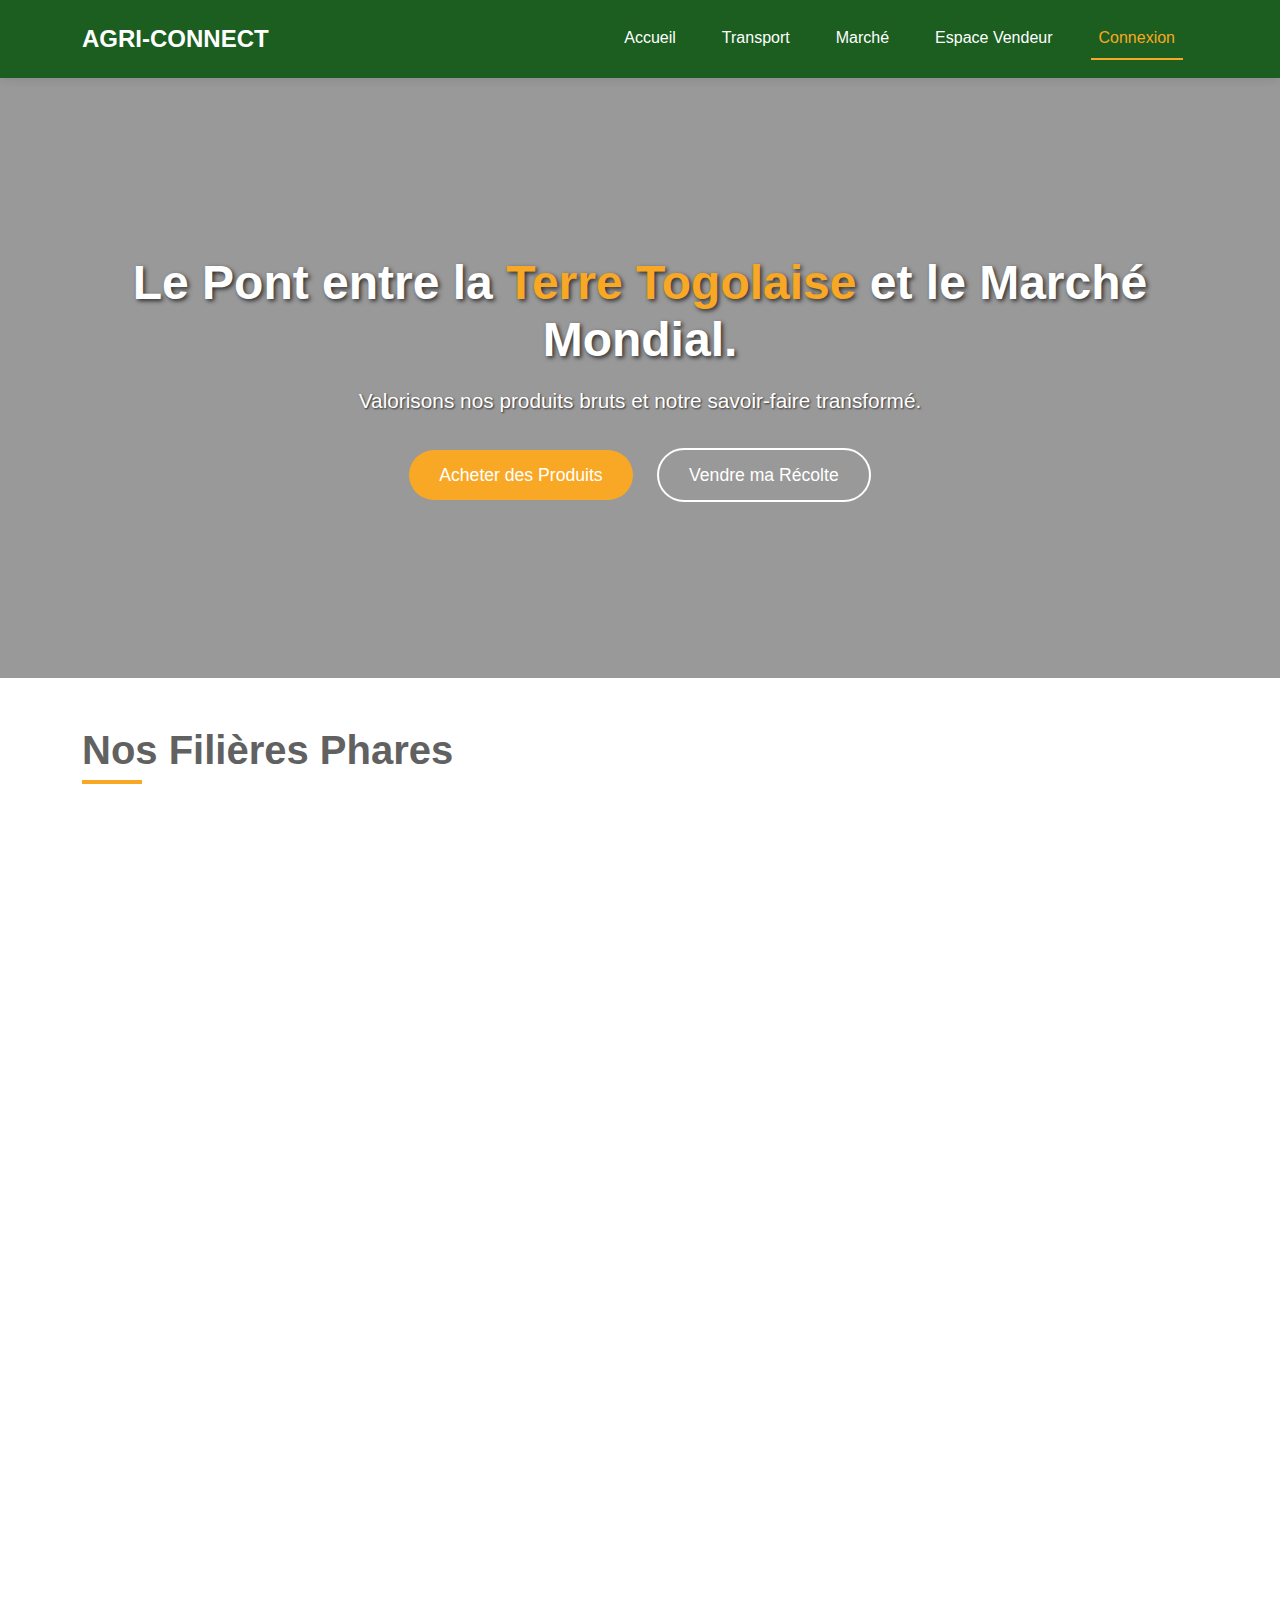
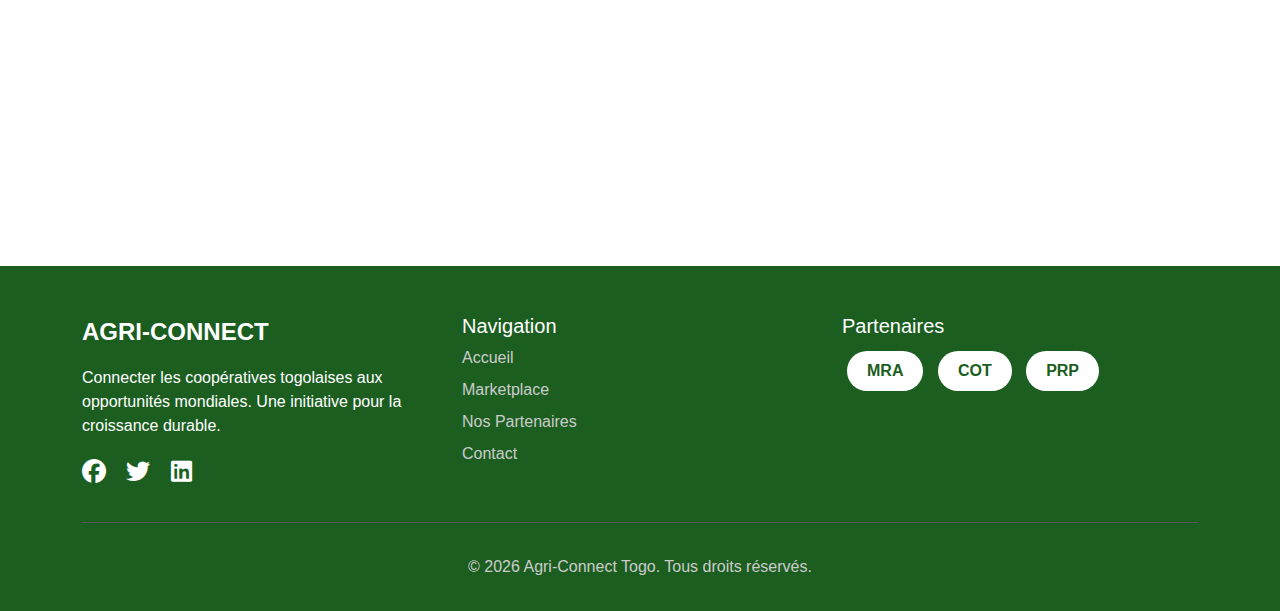
<file: index.html>
<!DOCTYPE html>
<html lang="fr">
<head>
    <meta charset="UTF-8">
    <meta name="viewport" content="width=device-width, initial-scale=1.0">
    <title>AGRI-CONNECT - Le Pont entre la Terre Togolaise et le Marché Mondial</title>
    <link href="https://cdn.jsdelivr.net/npm/bootstrap@5.3.0/dist/css/bootstrap.min.css" rel="stylesheet">
    <link rel="stylesheet" href="https://cdnjs.cloudflare.com/ajax/libs/font-awesome/6.4.0/css/all.min.css">
    <link rel="stylesheet" href="styles.css">

</head>
<body>
    <!-- Header -->
    <nav class="navbar navbar-expand-lg navbar-light">
        <div class="container">
            <a class="navbar-brand" href="#">AGRI-CONNECT</a>
            <button class="navbar-toggler" type="button" data-bs-toggle="collapse" data-bs-target="#navbarNav">
                <span class="navbar-toggler-icon"></span>
            </button>
            <div class="collapse navbar-collapse" id="navbarNav">
                <ul class="navbar-nav ms-auto">
                    <li class="nav-item">
                        <a class="nav-link" href="#">Accueil</a>
                    </li>
                    <li class="nav-item">
                        <a class="nav-link" href="#">Transport</a>
                    </li>
                    <li class="nav-item">
                        <a class="nav-link" href="#">Marché</a>
                    </li>
                    <li class="nav-item">
                        <a class="nav-link" href="#">Espace Vendeur</a>
                    </li>
                    <li class="nav-item">
                        <a class="nav-link active" href="#">Connexion</a>
                    </li>
                </ul>
            </div>
        </div>
    </nav>

    <!-- Hero Section -->
    <section class="hero-section">
        <div class="container">
            <div class="hero-content">
                <h1>Le Pont entre la <span class="highlight">Terre Togolaise</span> et le Marché Mondial.</h1>
                <p>Valorisons nos produits bruts et notre savoir-faire transformé.</p>
                <div class="hero-buttons">
                    <button class="btn btn-primary-custom">Acheter des Produits</button>
                    <button class="btn btn-outline-custom">Vendre ma Récolte</button>
                </div>
            </div>
        </div>
    </section>

    <!-- Nos Filières Phares Section -->
    <section class="py-5">
        <div class="container">
            <h2 class="section-title">Nos Filières Phares</h2>
            
            <div class="row">
                <div class="col-md-6">
                    <div class="filiere-card">
                        <h3><i class="fas fa-seedling"></i> Matières Premières</h3>
                        <div class="product-grid">
                            <div class="product-item">
                                <i class="fas fa-leaf"></i>
                                <p>Soja</p>
                            </div>
                            <div class="product-item">
                                <i class="fas fa-corn"></i>
                                <p>Maïs</p>
                            </div>
                            <div class="product-item">
                                <i class="fas fa-carrot"></i>
                                <p>Manioc</p>
                            </div>
                            <div class="product-item">
                                <i class="fas fa-cloud"></i>
                                <p>Coton</p>
                            </div>
                            <div class="product-item">
                                <i class="fas fa-coffee"></i>
                                <p>Café</p>
                            </div>
                            <div class="product-item">
                                <i class="fas fa-pepper-hot"></i>
                                <p>Légumes</p>
                            </div>
                        </div>
                    </div>
                </div>
                
                <div class="col-md-6">
                    <div class="filiere-card">
                        <h3><i class="fas fa-industry"></i> Produits Transformés</h3>
                        <div class="product-grid">
                            <div class="product-item">
                                <i class="fas fa-oil-can"></i>
                                <p>Huile de Coco</p>
                            </div>
                            <div class="product-item">
                                <i class="fas fa-wheat"></i>
                                <p>Farine de Manioc</p>
                            </div>
                            <div class="product-item">
                                <i class="fas fa-bread-slice"></i>
                                <p>Tapioca</p>
                            </div>
                            <div class="product-item">
                                <i class="fas fa-glass-water"></i>
                                <p>Jus Naturels</p>
                            </div>
                        </div>
                    </div>
                </div>
            </div>
        </div>
    </section>

    <!-- Contact Section -->
    <section class="contact-section">
        <div class="container">
            <div class="row">
                <div class="col-md-6">
                    <div class="contact-info">
                        <h3 class="section-title">Contactez-nous</h3>
                        <p>Une question sur nos services ? Vous souhaitez devenir partenaire ? Notre équipe est basée à Lomé et prête à vous accompagner.</p>

                        <div class="contact-details mt-4">
                            <div class="mb-3">
                                <h5><i class="fas fa-envelope"></i> Email</h5>
                                <p>info@agriconnect.tg<br>support@agriconnect.tg</p>
                            </div>
                            
                            <div class="mb-3">
                                <h5><i class="fas fa-phone"></i> Téléphone</h5>
                                <p>Disponible Lun-Ven, 8h-18h<br>
                                +228 92 43 96 41<br>
                                +228 96 15 64 85</p>
                            </div>
                            
                            <div class="mb-3">
                                <h5><i class="fas fa-map-marker-alt"></i> Siège Social</h5>
                                <p>Gdji, Aného, Togo</p>
                            </div>
                        </div>
                    </div>
                </div>
                
                <div class="col-md-6">
                    <div class="contact-form">
                        <h4>Envoyez-nous un message</h4>
                        <form>
                            <div class="row">
                                <div class="col-md-6">
                                    <input type="text" class="form-control" placeholder="Votre nom">
                                </div>
                                <div class="col-md-6">
                                    <input type="text" class="form-control" placeholder="Vos prénoms">
                                </div>
                            </div>
                            <input type="email" class="form-control" placeholder="votre.email@exemple.com">
                            <input type="text" class="form-control" placeholder="Sujet">
                            <textarea class="form-control" rows="4" placeholder="Comment pouvons-nous vous aider ?"></textarea>
                            <button type="submit" class="btn btn-submit">Envoyer le message</button>
                        </form>
                    </div>
                </div>
            </div>
        </div>
    </section>

    <!-- Footer -->
    <footer>
        <div class="container">
            <div class="row">
                <div class="col-md-4">
                    <div class="footer-brand">AGRI-CONNECT</div>
                    <p>Connecter les coopératives togolaises aux opportunités mondiales. Une initiative pour la croissance durable.</p>
                    <div class="social-icons mt-3">
                        <a href="#"><i class="fab fa-facebook"></i></a>
                        <a href="#"><i class="fab fa-twitter"></i></a>
                        <a href="#"><i class="fab fa-linkedin"></i></a>
                    </div>
                </div>
                
                <div class="col-md-4">
                    <h5>Navigation</h5>
                    <ul class="footer-links">
                        <li><a href="#">Accueil</a></li>
                        <li><a href="#">Marketplace</a></li>
                        <li><a href="#">Nos Partenaires</a></li>
                        <li><a href="#">Contact</a></li>
                    </ul>
                </div>
                
                <div class="col-md-4">
                    <h5>Partenaires</h5>
                    <div class="partners">
                        <button class="partner-btn">MRA</button>
                        <button class="partner-btn">COT</button>
                        <button class="partner-btn">PRP</button>
                    </div>
                </div>
            </div>
            
            <div class="copyright">
                <p>&copy; 2026 Agri-Connect Togo. Tous droits réservés.</p>
            </div>
        </div>
    </footer>

    <script src="https://cdn.jsdelivr.net/npm/bootstrap@5.3.0/dist/js/bootstrap.bundle.min.js"></script>
    <script src="script.js"></script>
</body>
</html>
</file>
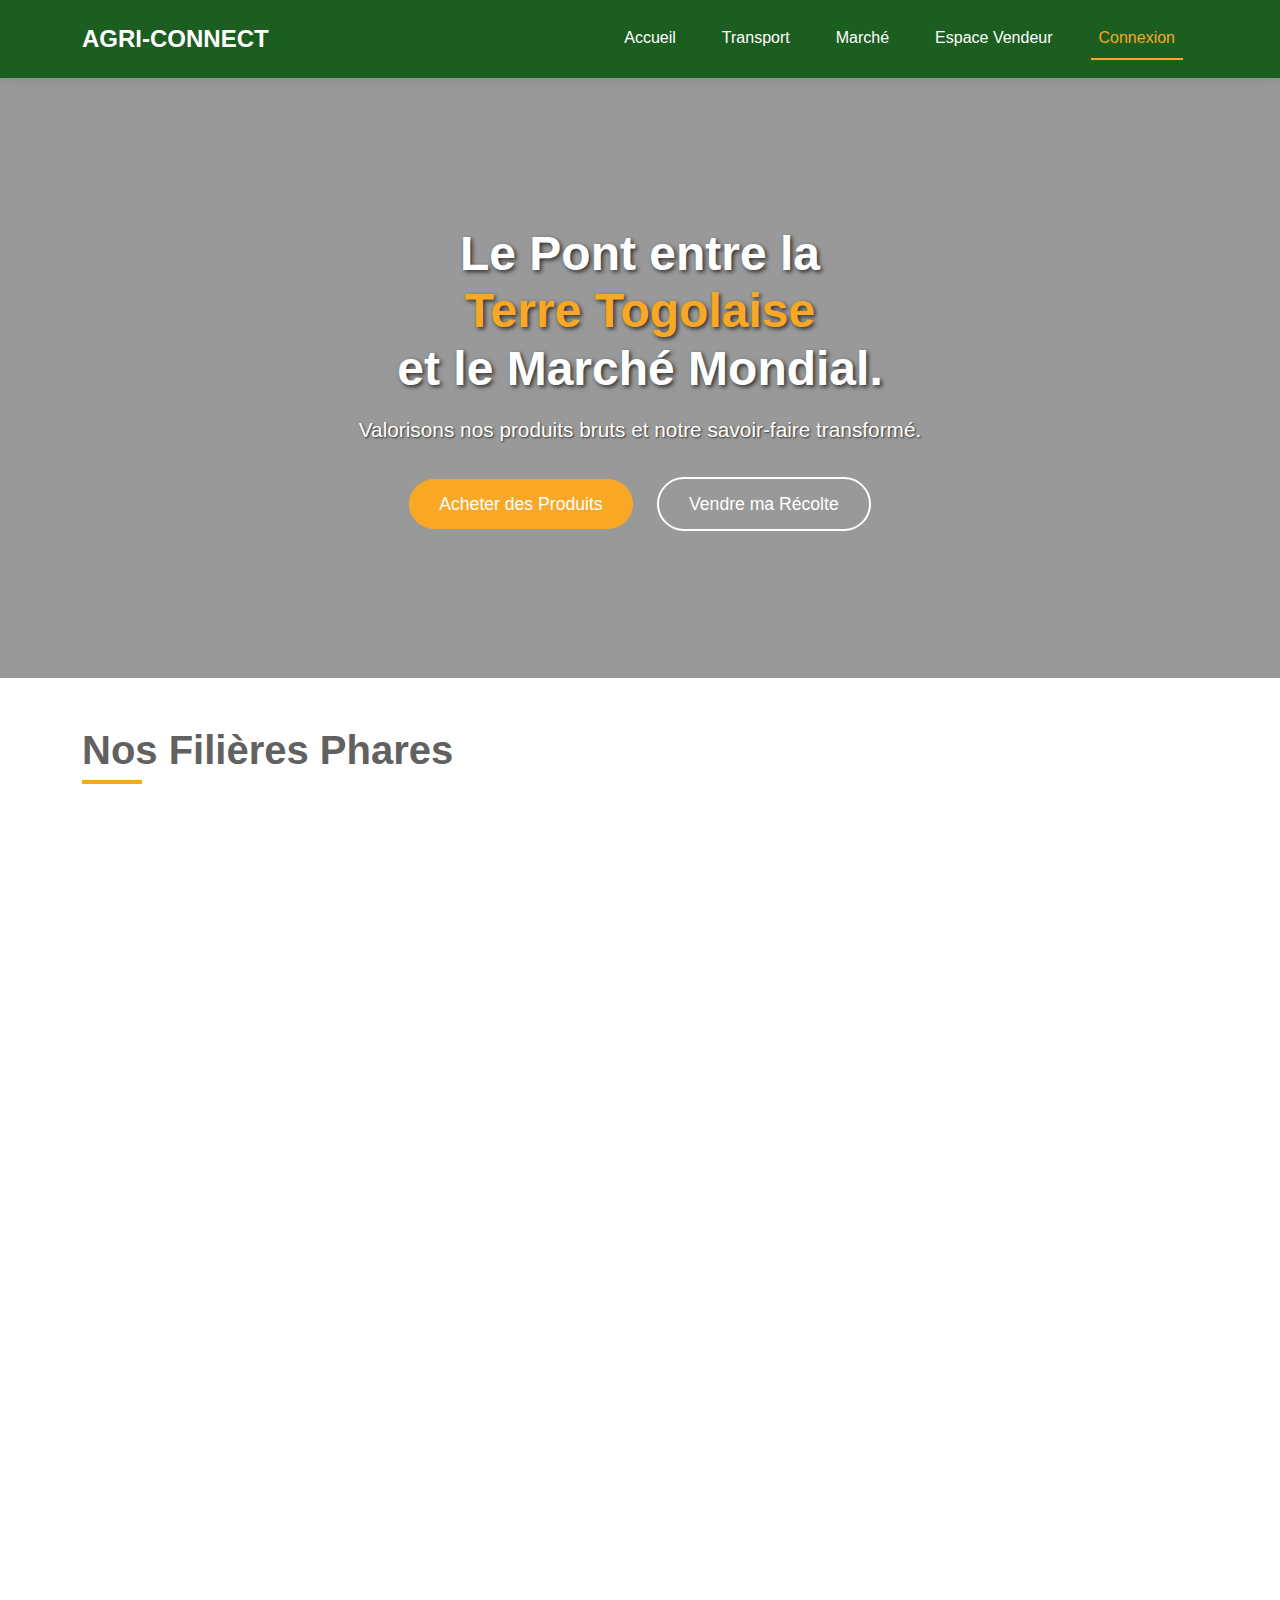
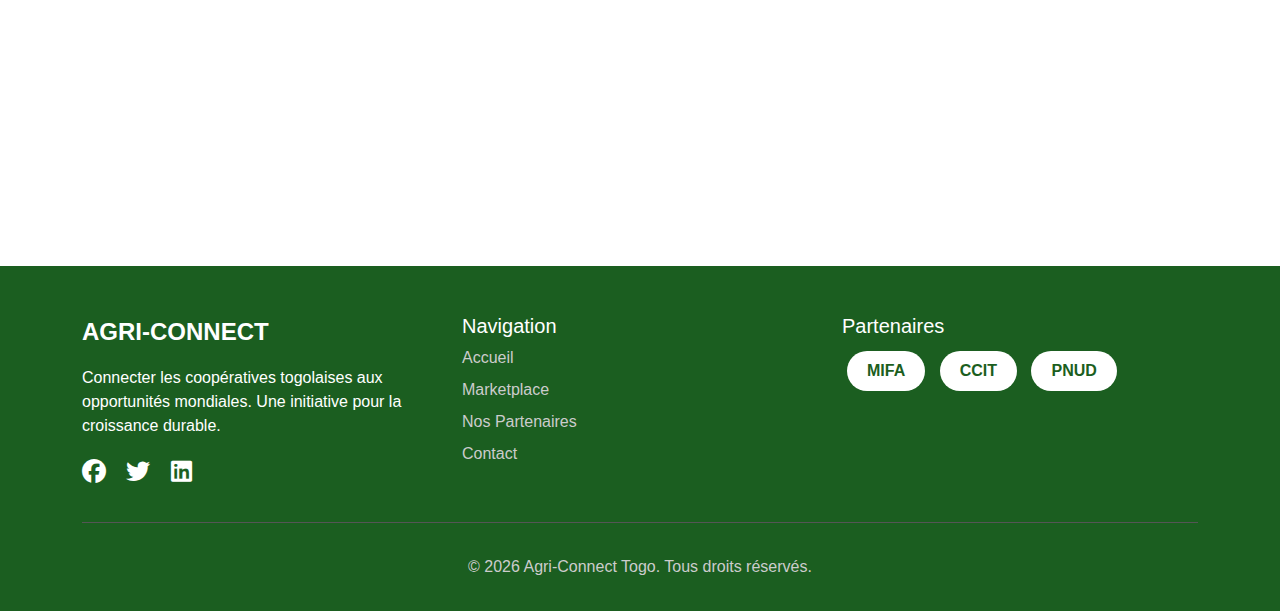
<file: Projet Agri-Connect/index.html>
<!DOCTYPE html>
<html lang="fr">
<head>
    <meta charset="UTF-8">
    <meta name="viewport" content="width=device-width, initial-scale=1.0">
    <title>AGRI-CONNECT - Le Pont entre la Terre Togolaise et le Marché Mondial</title>
    <link href="https://cdn.jsdelivr.net/npm/bootstrap@5.3.0/dist/css/bootstrap.min.css" rel="stylesheet">
    <link rel="stylesheet" href="https://cdnjs.cloudflare.com/ajax/libs/font-awesome/6.4.0/css/all.min.css">
    <link rel="stylesheet" href="styles.css">

</head>
<body>
    <!-- Header -->
    <nav class="navbar navbar-expand-lg navbar-light">
        <div class="container">
            <a class="navbar-brand" href="#">AGRI-CONNECT</a>
            <button class="navbar-toggler" type="button" data-bs-toggle="collapse" data-bs-target="#navbarNav">
                <span class="navbar-toggler-icon"></span>
            </button>
            <div class="collapse navbar-collapse" id="navbarNav">
                <ul class="navbar-nav ms-auto">
                    <li class="nav-item">
                        <a class="nav-link" href="#">Accueil</a>
                    </li>
                    <li class="nav-item">
                        <a class="nav-link" href="#">Transport</a>
                    </li>
                    <li class="nav-item">
                        <a class="nav-link" href="#">Marché</a>
                    </li>
                    <li class="nav-item">
                        <a class="nav-link" href="#">Espace Vendeur</a>
                    </li>
                    <li class="nav-item">
                        <a class="nav-link active" href="login.php">Connexion</a>
                    </li>
                </ul>
            </div>
        </div>
    </nav>

    <!-- Hero Section -->
    <section class="hero-section">
        <div class="container">
            <div class="hero-content">
                <h1>Le Pont entre la <br><span class="highlight">Terre Togolaise</span> <br>et le Marché Mondial.</h1>
                <p>Valorisons nos produits bruts et notre savoir-faire transformé.</p>
                <div class="hero-buttons">
                    <button class="btn btn-primary-custom">Acheter des Produits</button>
                    <button class="btn btn-outline-custom">Vendre ma Récolte</button>
                </div>
            </div>
        </div>
    </section>

    <!-- Nos Filières Phares Section -->
    <section class="py-5">
        <div class="container">
            <h2 class="section-title">Nos Filières Phares</h2>
            
            <div class="row">
                <div class="col-md-6">
                    <div class="filiere-card">
                        <h3><i class="fas fa-seedling"></i> Matières Premières</h3>
                        <div class="product-grid">
                            <div class="product-item">
                                <i class="fas fa-leaf"></i>
                                <p>Soja</p>
                            </div>
                            <div class="product-item">
                                <i class="fas fa-corn"></i>
                                <p>Maïs</p>
                            </div>
                            <div class="product-item">
                                <i class="fas fa-carrot"></i>
                                <p>Manioc</p>
                            </div>
                            <div class="product-item">
                                <i class="fas fa-cloud"></i>
                                <p>Coton</p>
                            </div>
                            <div class="product-item">
                                <i class="fas fa-coffee"></i>
                                <p>Café</p>
                            </div>
                            <div class="product-item">
                                <i class="fas fa-pepper-hot"></i>
                                <p>Légumes</p>
                            </div>
                        </div>
                    </div>
                </div>
                
                <div class="col-md-6">
                    <div class="filiere-card">
                        <h3><i class="fas fa-industry"></i> Produits Transformés</h3>
                        <div class="product-grid">
                            <div class="product-item">
                                <i class="fas fa-oil-can"></i>
                                <p>Huile de Coco</p>
                            </div>
                            <div class="product-item">
                                <i class="fas fa-wheat"></i>
                                <p>Farine de Manioc</p>
                            </div>
                            <div class="product-item">
                                <i class="fas fa-bread-slice"></i>
                                <p>Tapioca</p>
                            </div>
                            <div class="product-item">
                                <i class="fas fa-glass-water"></i>
                                <p>Jus Naturels</p>
                            </div>
                        </div>
                    </div>
                </div>
            </div>
        </div>
    </section>

    <!-- Contact Section -->
    <section class="contact-section">
        <div class="container">
            <div class="row">
                <div class="col-md-6">
                    <div class="contact-info">
                        <h3 class="section-title">Contactez-nous</h3> <br>
                        <p>Une question sur nos services ? Vous souhaitez devenir partenaire ? Notre équipe est basée à Lomé et prête à vous accompagner.</p>

                        <div class="contact-details mt-4">
                            <div class="mb-3">
                                <h5><i class="fas fa-envelope"></i> Email</h5>
                                <p>info@agriconnect.tg<br>support@agriconnect.tg</p>
                            </div>
                        
                            <div class="mb-3">
                                <h5><i class="fas fa-phone"></i> Téléphone</h5>
                                <p>Disponible Lun-Ven, 8h-18h<br>
                                +228 92 43 96 41<br>
                                +228 96 15 64 85</p>
                            </div>
                        
                            <div class="mb-3">
                                <h5><i class="fas fa-map-marker-alt"></i> Siège Social</h5>
                                <p>Gdji, Aného, Togo</p>
                            </div>
                        </div>
                    </div>
                </div>
                
                <div class="col-md-6">
                    <div class="contact-form">
                        <h4>Envoyez-nous un message</h4>
                        <form>
                            <div class="row">
                                <div class="col-md-6">
                                    <input type="text" class="form-control" placeholder="Votre nom">
                                </div>
                                <div class="col-md-6">
                                    <input type="text" class="form-control" placeholder="Vos prénoms">
                                </div>
                            </div>
                            <input type="email" class="form-control" placeholder="votre.email@exemple.com">
                            <input type="text" class="form-control" placeholder="Sujet">
                            <textarea class="form-control" rows="4" placeholder="Comment pouvons-nous vous aider ?"></textarea>
                            <button type="submit" class="btn btn-submit">Envoyer le message</button>
                        </form>
                    </div>
                </div>
            </div>
        </div>
    </section>

    <!-- Footer -->
    <footer>
        <div class="container">
            <div class="row">
                <div class="col-md-4">
                    <div class="footer-brand">AGRI-CONNECT</div>
                    <p>Connecter les coopératives togolaises aux opportunités mondiales. Une initiative pour la croissance durable.</p>
                    <div class="social-icons mt-3">
                        <a href="#"><i class="fab fa-facebook"></i></a>
                        <a href="#"><i class="fab fa-twitter"></i></a>
                        <a href="#"><i class="fab fa-linkedin"></i></a>
                    </div>
                </div>
                
                <div class="col-md-4">
                    <h5>Navigation</h5>
                    <ul class="footer-links">
                        <li><a href="#">Accueil</a></li>
                        <li><a href="#">Marketplace</a></li>
                        <li><a href="#">Nos Partenaires</a></li>
                        <li><a href="#">Contact</a></li>
                    </ul>
                </div>
                
                <div class="col-md-4">
                    <h5>Partenaires</h5>
                    <div class="partners">
                        <button class="partner-btn">MIFA</button>
                        <button class="partner-btn">CCIT</button>
                        <button class="partner-btn">PNUD</button>
                    </div>
                </div>
            </div>
            
            <div class="copyright">
                <p>&copy; 2026 Agri-Connect Togo. Tous droits réservés.</p>
            </div>
        </div>
    </footer>

    <script src="https://cdn.jsdelivr.net/npm/bootstrap@5.3.0/dist/js/bootstrap.bundle.min.js"></script>
    <script src="script.js"></script>
</body>
</html>
</file>
<file: styles.css>
:root {
    --primary-green: #1B5E20;
    --secondary-green: #2E7D32;
    --accent-yellow: #F9A825;
    --white: #FFFFFF;
    --light-gray: #F5F5F5;
    --text-gray: #616161;
}

body {
    font-family: 'Segoe UI', Tahoma, Geneva, Verdana, sans-serif;
    margin: 0;
    padding: 0;
}

/* Header Styles */
.navbar {
    background-color: var(--primary-green);
    box-shadow: 0 2px 10px rgba(0,0,0,0.1);
    padding: 1rem 0;
}

.navbar-brand {
    font-weight: bold;
    font-size: 1.5rem;
    color: var(--white) !important;
}

.navbar-nav .nav-link {
    color: var(--white) !important;
    margin: 0 15px;
    font-weight: 500;
    transition: color 0.3s;
}

.navbar-nav .nav-link:hover {
    color: var(--white) !important;
    opacity: 0.8;
}

.navbar-nav .nav-link.active {
    color: var(--accent-yellow) !important;
    border-bottom: 2px solid var(--accent-yellow);
}

/* Hero Section */
.hero-section {
    position: relative;
    height: 600px;
    background: linear-gradient(rgba(0,0,0,0.4), rgba(0,0,0,0.4)), url('https://picsum.photos/seed/agriculture-togo/1920/600.jpg');
    background-size: cover;
    background-position: center;
    display: flex;
    align-items: center;
    justify-content: center;
    color: white;
    text-align: center;
}

.hero-content h1 {
    font-size: 3rem;
    font-weight: bold;
    margin-bottom: 1rem;
    text-shadow: 2px 2px 4px rgba(0,0,0,0.7);
}

.hero-content .highlight {
    color: var(--accent-yellow);
}

.hero-content p {
    font-size: 1.3rem;
    margin-bottom: 2rem;
    text-shadow: 1px 1px 2px rgba(0,0,0,0.7);
}

.btn-primary-custom {
    background-color: var(--accent-yellow);
    border: none;
    padding: 12px 30px;
    font-size: 1.1rem;
    border-radius: 50px;
    margin: 0 10px;
    transition: transform 0.3s, box-shadow 0.3s;
    color: var(--white);
}

.btn-primary-custom:hover {
    background-color: #F57F17;
    transform: translateY(-2px);
    box-shadow: 0 5px 15px rgba(249,168,37,0.3);
}

.btn-outline-custom {
    background-color: transparent;
    border: 2px solid var(--white);
    color: var(--white);
    padding: 12px 30px;
    font-size: 1.1rem;
    border-radius: 50px;
    margin: 0 10px;
    transition: all 0.3s;
}

.btn-outline-custom:hover {
    background-color: var(--white);
    color: var(--primary-green);
    transform: translateY(-2px);
}

/* Sections */
.section-title {
    font-size: 2.5rem;
    font-weight: bold;
    color: var(--text-gray);
    margin-bottom: 1rem;
    position: relative;
    display: inline-block;
}

.section-title::after {
    content: '';
    position: absolute;
    bottom: -10px;
    left: 0;
    width: 60px;
    height: 4px;
    background-color: var(--accent-yellow);
}

/* Filières Section */
.filiere-card {
    background: white;
    border-radius: 15px;
    padding: 2rem;
    box-shadow: 0 10px 30px rgba(0,0,0,0.1);
    margin: 1rem 0;
    transition: transform 0.3s, box-shadow 0.3s;
    height: 100%;
}

.filiere-card:hover {
    transform: translateY(-5px);
    box-shadow: 0 15px 40px rgba(0,0,0,0.15);
}

.filiere-card h3 {
    color: var(--primary-green);
    margin-bottom: 1.5rem;
    font-size: 1.5rem;
}

.product-grid {
    display: grid;
    grid-template-columns: repeat(auto-fit, minmax(120px, 1fr));
    gap: 1rem;
    margin-top: 1rem;
}

.product-item {
    text-align: center;
    padding: 1rem;
    border-radius: 10px;
    background: var(--light-gray);
    transition: all 0.3s;
}

.product-item:hover {
    background: var(--primary-green);
    color: var(--white);
    transform: scale(1.05);
}

.product-item i {
    font-size: 2rem;
    margin-bottom: 0.5rem;
    color: var(--primary-green);
}

.product-item:hover i {
    color: white;
}

/* Contact Section */
.contact-section {
    background: linear-gradient(--white);
    color: var(--primary-green);
    padding: 4rem 0;
}

.contact-info h3 {
    color: var(--primary-green);
}

.contact-info h3::after {
    background-color: var(--accent-yellow);
}

.contact-form {
    background: white;
    border-radius: 15px;
    padding: 2rem;
    box-shadow: 0 15px 35px rgba(0,0,0,0.1);
}

.contact-form h4 {
    color: var(--text-gray);
    margin-bottom: 1.5rem;
}

.form-control, .form-select {
    border-radius: 10px;
    border: 1px solid #ddd;
    padding: 12px;
    margin-bottom: 1rem;
}

.form-control:focus, .form-select:focus {
    border-color: var(--primary-green);
    box-shadow: 0 0 0 0.2rem rgba(27,94,32,0.25);
}

.btn-submit {
    background-color: var(--secondary-green);
    border: none;
    padding: 12px 30px;
    font-size: 1.1rem;
    border-radius: 50px;
    width: 100%;
    transition: all 0.3s;
}

.btn-submit:hover {
    background-color: var(--primary-green);
    transform: translateY(-2px);
}

/* Footer */
footer {
    background-color: var(--primary-green);
    color: var(--white);
    padding: 3rem 0 1rem 0;
}

.footer-brand {
    font-size: 1.5rem;
    font-weight: bold;
    color: var(--white);
    margin-bottom: 1rem;
}

.footer-links {
    list-style: none;
    padding: 0;
}

.footer-links li {
    margin-bottom: 0.5rem;
}

.footer-links a {
    color: #ccc;
    text-decoration: none;
    transition: color 0.3s;
}

.footer-links a:hover {
    color: var(--accent-yellow);
}

.social-icons a {
    color: white;
    font-size: 1.5rem;
    margin-right: 1rem;
    transition: color 0.3s;
}

.social-icons a:hover {
    color: var(--accent-yellow);
}

.partner-btn {
    background-color: var(--white);
    color: var(--primary-green);
    border: none;
    padding: 8px 20px;
    border-radius: 20px;
    margin: 5px;
    font-weight: bold;
    transition: all 0.3s;
}

.partner-btn:hover {
    background-color: var(--white);
    transform: scale(1.05);
}

.copyright {
    text-align: center;
    margin-top: 2rem;
    padding-top: 2rem;
    border-top: 1px solid #555;
    color: #ccc;
}

/* Responsive */
@media (max-width: 768px) {
    .hero-content h1 {
        font-size: 2rem;
    }
    
    .hero-content p {
        font-size: 1rem;
    }
    
    .btn-primary-custom, .btn-outline-custom {
        margin: 5px;
        padding: 10px 20px;
        font-size: 1rem;
    }
}
</file>
<file: Projet Agri-Connect/styles.css>
:root {
    --primary-green: #1B5E20;
    --secondary-green: #2E7D32;
    --accent-yellow: #F9A825;
    --white: #FFFFFF;
    --light-gray: #F5F5F5;
    --text-gray: #616161;
}

body {
    font-family: 'Segoe UI', Tahoma, Geneva, Verdana, sans-serif;
    margin: 0;
    padding: 0;
}

/* Header Styles */
.navbar {
    background-color: var(--primary-green);
    box-shadow: 0 2px 10px rgba(0,0,0,0.1);
    padding: 1rem 0;
}

.navbar-brand {
    font-weight: bold;
    font-size: 1.5rem;
    color: var(--white) !important;
}

.navbar-nav .nav-link {
    color: var(--white) !important;
    margin: 0 15px;
    font-weight: 500;
    transition: color 0.3s;
}

.navbar-nav .nav-link:hover {
    color: var(--white) !important;
    opacity: 0.8;
}

.navbar-nav .nav-link.active {
    color: var(--accent-yellow) !important;
    border-bottom: 2px solid var(--accent-yellow);
}

/* Hero Section */
.hero-section {
    position: relative;
    height: 600px;
    background: linear-gradient(rgba(0,0,0,0.4), rgba(0,0,0,0.4)), url('https://picsum.photos/seed/agriculture-togo/1920/600.jpg');
    background-size: cover;
    background-position: center;
    display: flex;
    align-items: center;
    justify-content: center;
    color: white;
    text-align: center;
}

.hero-content h1 {
    font-size: 3rem;
    font-weight: bold;
    margin-bottom: 1rem;
    text-shadow: 2px 2px 4px rgba(0,0,0,0.7);
}

.hero-content .highlight {
    color: var(--accent-yellow);
}

.hero-content p {
    font-size: 1.3rem;
    margin-bottom: 2rem;
    text-shadow: 1px 1px 2px rgba(0,0,0,0.7);
}

.btn-primary-custom {
    background-color: var(--accent-yellow);
    border: none;
    padding: 12px 30px;
    font-size: 1.1rem;
    border-radius: 50px;
    margin: 0 10px;
    transition: transform 0.3s, box-shadow 0.3s;
    color: var(--white);
}

.btn-primary-custom:hover {
    background-color: #F57F17;
    transform: translateY(-2px);
    box-shadow: 0 5px 15px rgba(249,168,37,0.3);
}

.btn-outline-custom {
    background-color: transparent;
    border: 2px solid var(--white);
    color: var(--white);
    padding: 12px 30px;
    font-size: 1.1rem;
    border-radius: 50px;
    margin: 0 10px;
    transition: all 0.3s;
}

.btn-outline-custom:hover {
    background-color: var(--white);
    color: var(--primary-green);
    transform: translateY(-2px);
}

/* Sections */
.section-title {
    font-size: 2.5rem;
    font-weight: bold;
    color: var(--text-gray);
    margin-bottom: 1rem;
    position: relative;
    display: inline-block;
}

.section-title::after {
    content: '';
    position: absolute;
    bottom: -10px;
    left: 0;
    width: 60px;
    height: 4px;
    background-color: var(--accent-yellow);
}

/* Filières Section */
.filiere-card {
    background: white;
    border-radius: 15px;
    padding: 2rem;
    box-shadow: 0 10px 30px rgba(0,0,0,0.1);
    margin: 1rem 0;
    transition: transform 0.3s, box-shadow 0.3s;
    height: 100%;
}

.filiere-card:hover {
    transform: translateY(-5px);
    box-shadow: 0 15px 40px rgba(0,0,0,0.15);
}

.filiere-card h3 {
    color: var(--primary-green);
    margin-bottom: 1.5rem;
    font-size: 1.5rem;
}

.product-grid {
    display: grid;
    grid-template-columns: repeat(auto-fit, minmax(120px, 1fr));
    gap: 1rem;
    margin-top: 1rem;
}

.product-item {
    text-align: center;
    padding: 1rem;
    border-radius: 10px;
    background: var(--light-gray);
    transition: all 0.3s;
}

.product-item:hover {
    background: var(--primary-green);
    color: var(--white);
    transform: scale(1.05);
}

.product-item i {
    font-size: 2rem;
    margin-bottom: 0.5rem;
    color: var(--primary-green);
}

.product-item:hover i {
    color: white;
}

/* Contact Section */
.contact-section {
    background: linear-gradient(--white);
    color: var(--primary-green);
    padding: 4rem 0;
}

.contact-info h3 {
    color: var(--primary-green);
}

.contact-info h3::after {
    background-color: var(--accent-yellow);
}

.contact-form {
    background: white;
    border-radius: 15px;
    padding: 2rem;
    box-shadow: 0 15px 35px rgba(0,0,0,0.1);
}

.contact-form h4 {
    color: var(--text-gray);
    margin-bottom: 1.5rem;
}

.form-control, .form-select {
    border-radius: 10px;
    border: 1px solid #ddd;
    padding: 12px;
    margin-bottom: 1rem;
}

.form-control:focus, .form-select:focus {
    border-color: var(--primary-green);
    box-shadow: 0 0 0 0.2rem rgba(27,94,32,0.25);
}

.btn-submit {
    background-color: var(--secondary-green);
    border: none;
    padding: 12px 30px;
    font-size: 1.1rem;
    border-radius: 50px;
    width: 100%;
    transition: all 0.3s;
}

.btn-submit:hover {
    background-color: var(--primary-green);
    transform: translateY(-2px);
}

/* Footer */
footer {
    background-color: var(--primary-green);
    color: var(--white);
    padding: 3rem 0 1rem 0;
}

.footer-brand {
    font-size: 1.5rem;
    font-weight: bold;
    color: var(--white);
    margin-bottom: 1rem;
}

.footer-links {
    list-style: none;
    padding: 0;
}

.footer-links li {
    margin-bottom: 0.5rem;
}

.footer-links a {
    color: #ccc;
    text-decoration: none;
    transition: color 0.3s;
}

.footer-links a:hover {
    color: var(--accent-yellow);
}

.social-icons a {
    color: white;
    font-size: 1.5rem;
    margin-right: 1rem;
    transition: color 0.3s;
}

.social-icons a:hover {
    color: var(--accent-yellow);
}

.partner-btn {
    background-color: var(--white);
    color: var(--primary-green);
    border: none;
    padding: 8px 20px;
    border-radius: 20px;
    margin: 5px;
    font-weight: bold;
    transition: all 0.3s;
}

.partner-btn:hover {
    background-color: var(--white);
    transform: scale(1.05);
}

.copyright {
    text-align: center;
    margin-top: 2rem;
    padding-top: 2rem;
    border-top: 1px solid #555;
    color: #ccc;
}

/* Responsive */
@media (max-width: 768px) {
    .hero-content h1 {
        font-size: 2rem;
    }
    
    .hero-content p {
        font-size: 1rem;
    }
    
    .btn-primary-custom, .btn-outline-custom {
        margin: 5px;
        padding: 10px 20px;
        font-size: 1rem;
    }
}
</file>
